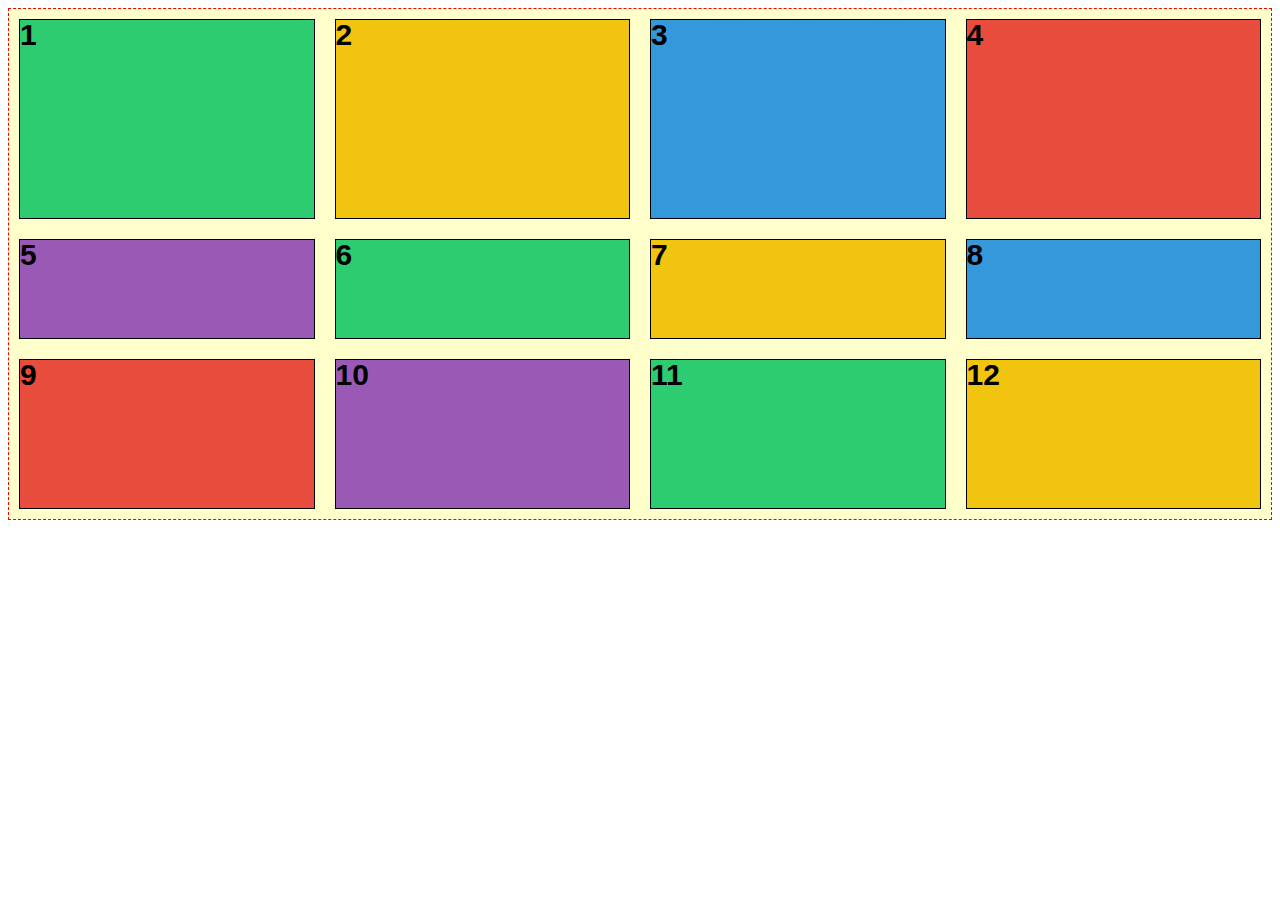
<file: 01-Grid-1/01-Grid/index.html>
<!DOCTYPE html>
<html>
<head>
    <meta charset="utf-8">
    <meta name="viewport" content="width=device-width, initial-scale=1">
    <title>CSS Grid</title>
    <link rel="stylesheet" type="text/css" href="style.css">
</head>
<body>


    <div class="kontejner">
        <div class="bobik">1</div>
        <div class="bob">2</div>
        <div>3</div>
        <div>4</div>
        <div>5</div>
        <div>6</div>
        <div>7</div>
        <div>8</div>
        <div>9</div>
        <div>10</div>
        <div>11</div>
        <div>12</div>
    </div>



</body>
</html>
</file>
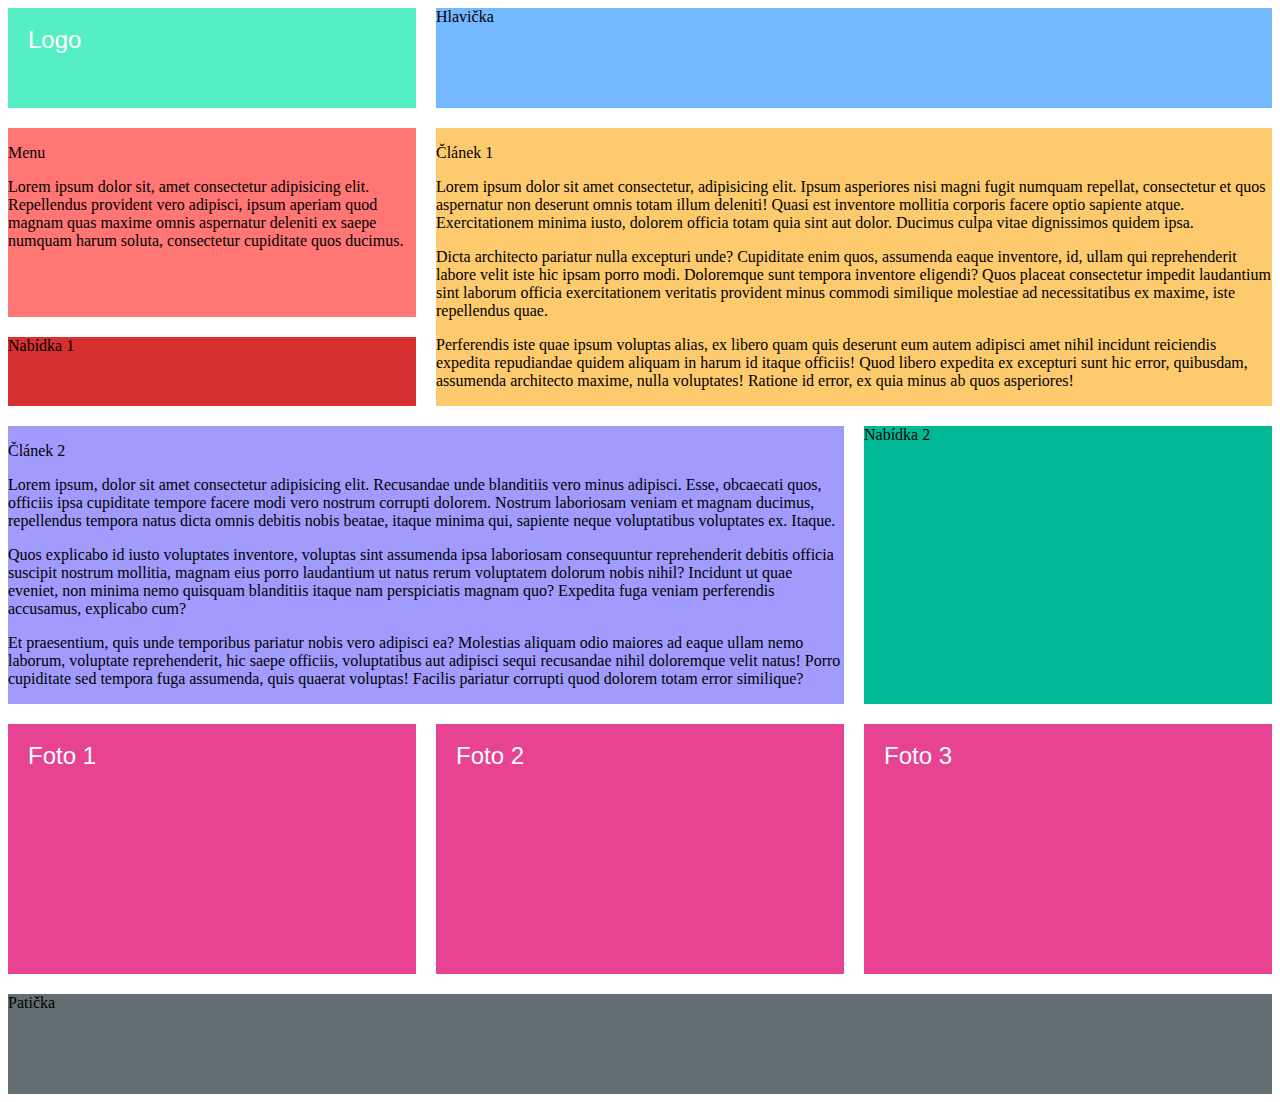
<file: 01-Grid-1/06-Grid-cardio-1/index.html>
<!DOCTYPE html>
<html lang="cs">
<head>
  <meta charset="UTF-8">
  <meta name="viewport" content="width=device-width, initial-scale=1.0">
  <link rel="stylesheet" href="style.css">
  <title>CSS Grid Cardio 1</title>
</head>

<body>

  <div class="kontejner">

    <div class="logo">Logo</div>

    <header class="hlavicka">Hlavička</header>

    <nav class="menu">
      <p>Menu</p>

      <p>Lorem ipsum dolor sit, amet consectetur adipisicing elit. Repellendus provident vero adipisci, ipsum aperiam quod magnam quas maxime omnis aspernatur deleniti ex saepe numquam harum soluta, consectetur cupiditate quos ducimus.</p>
    </nav>

    <article class="clanek1">
      <p>Článek 1</p>
      <p>Lorem ipsum dolor sit amet consectetur, adipisicing elit. Ipsum asperiores nisi magni fugit numquam repellat, consectetur et quos aspernatur non deserunt omnis totam illum deleniti! Quasi est inventore mollitia corporis facere optio sapiente atque. Exercitationem minima iusto, dolorem officia totam quia sint aut dolor. Ducimus culpa vitae dignissimos quidem ipsa.</p>
      <p>Dicta architecto pariatur nulla excepturi unde? Cupiditate enim quos, assumenda eaque inventore, id, ullam qui reprehenderit labore velit iste hic ipsam porro modi. Doloremque sunt tempora inventore eligendi? Quos placeat consectetur impedit laudantium sint laborum officia exercitationem veritatis provident minus commodi similique molestiae ad necessitatibus ex maxime, iste repellendus quae.</p>
      <p>Perferendis iste quae ipsum voluptas alias, ex libero quam quis deserunt eum autem adipisci amet nihil incidunt reiciendis expedita repudiandae quidem aliquam in harum id itaque officiis! Quod libero expedita ex excepturi sunt hic error, quibusdam, assumenda architecto maxime, nulla voluptates! Ratione id error, ex quia minus ab quos asperiores!</p>
    </article>

    <article class="clanek2">
      <p>Článek 2</p>
      <p>Lorem ipsum, dolor sit amet consectetur adipisicing elit. Recusandae unde blanditiis vero minus adipisci. Esse, obcaecati quos, officiis ipsa cupiditate tempore facere modi vero nostrum corrupti dolorem. Nostrum laboriosam veniam et magnam ducimus, repellendus tempora natus dicta omnis debitis nobis beatae, itaque minima qui, sapiente neque voluptatibus voluptates ex. Itaque.</p>
      <p>Quos explicabo id iusto voluptates inventore, voluptas sint assumenda ipsa laboriosam consequuntur reprehenderit debitis officia suscipit nostrum mollitia, magnam eius porro laudantium ut natus rerum voluptatem dolorum nobis nihil? Incidunt ut quae eveniet, non minima nemo quisquam blanditiis itaque nam perspiciatis magnam quo? Expedita fuga veniam perferendis accusamus, explicabo cum?</p>
      <p>Et praesentium, quis unde temporibus pariatur nobis vero adipisci ea? Molestias aliquam odio maiores ad eaque ullam nemo laborum, voluptate reprehenderit, hic saepe officiis, voluptatibus aut adipisci sequi recusandae nihil doloremque velit natus! Porro cupiditate sed tempora fuga assumenda, quis quaerat voluptas! Facilis pariatur corrupti quod dolorem totam error similique?</p>
    </article>

    <aside class="nabidka1">Nabídka 1</aside>

    <aside class="nabidka2">Nabídka 2</aside>

    <div class="foto1">Foto 1</div>

    <div class="foto2">Foto 2</div>

    <div class="foto3">Foto 3</div>

    <footer class="paticka">Patička</footer>
  </div>

</body>
</html>
</file>
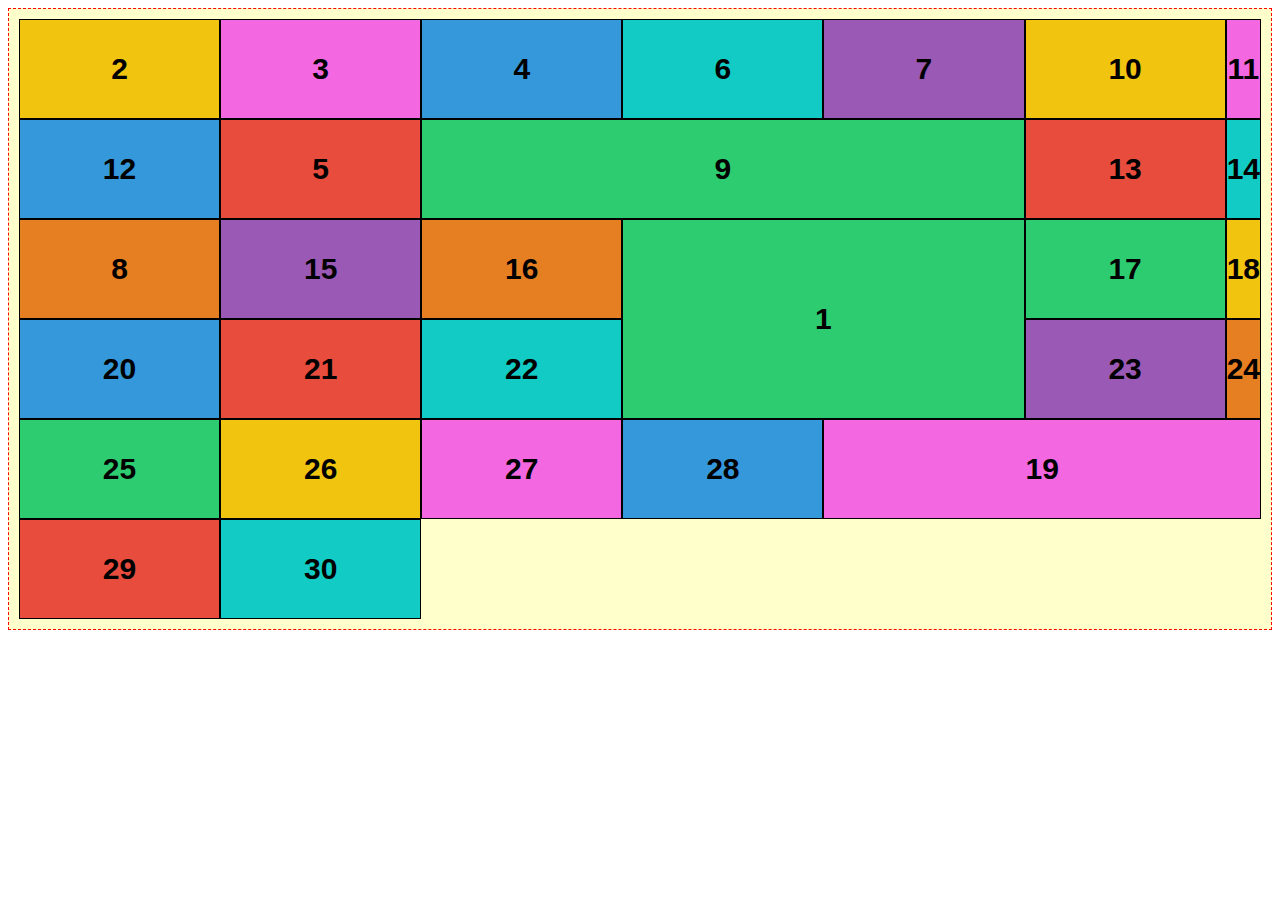
<file: 02-Grid-2/02-Auto-grid/index.html>
<!DOCTYPE html>
<html>
<head>
	<meta charset="utf-8">
	<meta name="viewport" content="width=device-width, initial-scale=1">
	<title>CSS Grid</title>
	<link rel="stylesheet" type="text/css" href="style.css">
</head>
<body>


	<div class="kontejner">
		<div class="bobik1">1</div>
		<div>2</div>
		<div>3</div>
		<div>4</div>
		<div class="bobik5">5</div>
		<div>6</div>
		<div>7</div>
		<div class="bobik8">8</div>
		<div class="bobik9">9</div>
		<div>10</div>
		<div>11</div>
		<div>12</div>
		<div>13</div>
		<div>14</div>
		<div>15</div>
		<div>16</div>
		<div>17</div>
		<div>18</div>
		<div class="bobik19">19</div>
		<div>20</div>
		<div>21</div>
		<div>22</div>
		<div>23</div>
		<div>24</div>
		<div>25</div>
		<div>26</div>
		<div>27</div>
		<div>28</div>
		<div>29</div>
		<div>30</div>
	</div>




</body>
</html>
</file>
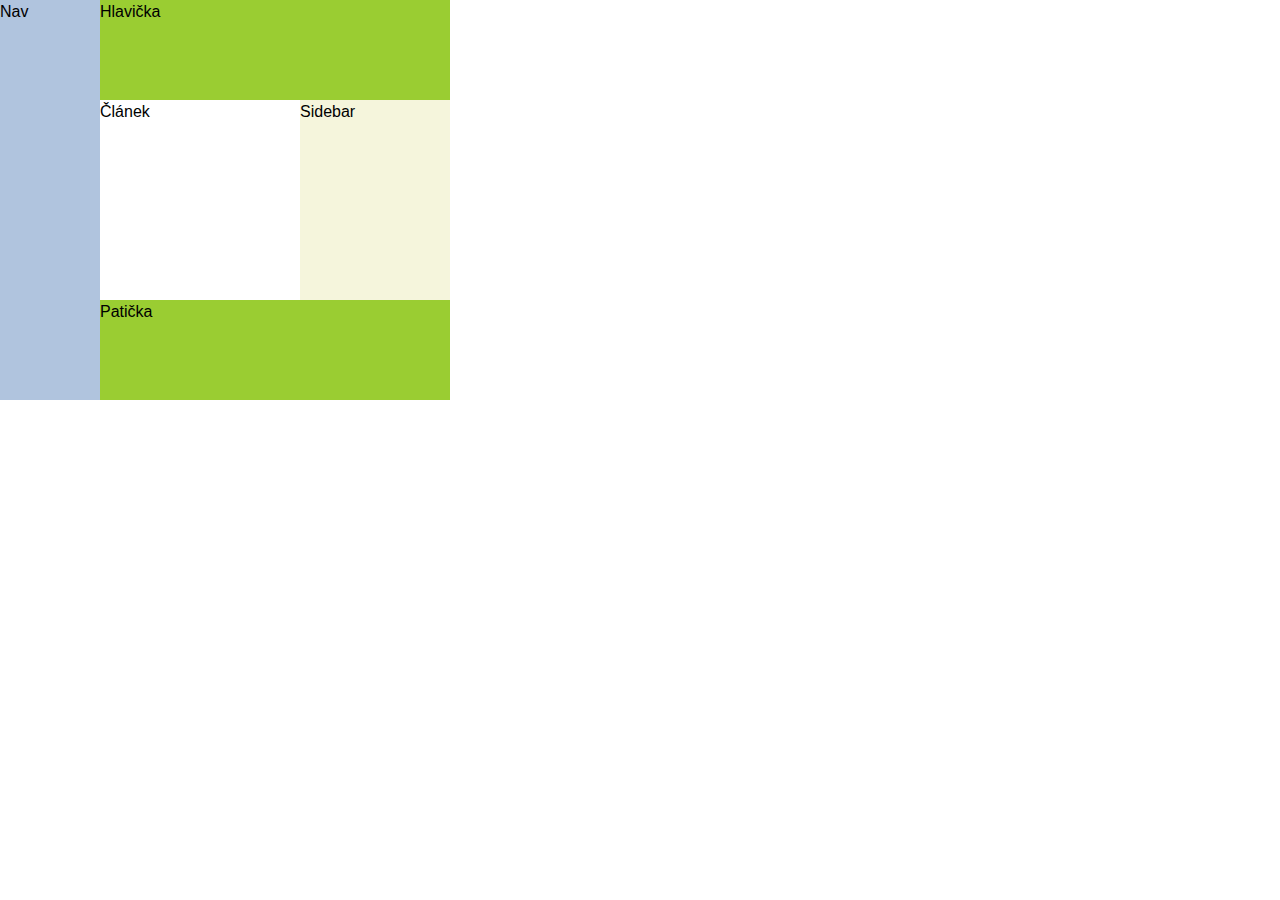
<file: 01-Grid-1/08-Grid-cardio-3/layout2/index.html>
<!DOCTYPE html>
<html lang="cs">
<head>
	<meta charset="UTF-8">
	<meta name="viewport" content="width=device-width, initial-scale=1.0">
	<meta http-equiv="X-UA-Compatible" content="ie=edge">
	<title>Grid Cardio - Layout 2</title>
	<link rel="stylesheet" href="style.css">
</head>
<body>

	<!--
		Použijeme sémantické značky <header>, <footer>, <article>, <nav>, <aside>

		V případě flexbox příkladů jsi je musela ještě obalovat dalšími <div>y
		a vymýšlet, jak bude do sebe vše zabalené, aby šel daný layout pomocí
		flexboxu vyřešit.

		V případě CSS gridu je to mnohem jednodušší. Prvky jsou pořád stejné.
		My si jen "namalujeme mřížku" (nadefinujeme sloupce a řádky gridu)
		a pak jednotlivým prvkům prostě řekneme, kde v té mřížce mají ležet.

		Na vytváření takovýchto layoutů je css grid naprostý king!
	-->

	<div class="grid">

		<header>Hlavička</header>
		<article>Článek</article>
		<nav>Nav</nav>
		<aside>Sidebar</aside>
		<footer>Patička</footer>

	</div>

</body>
</html>
</file>
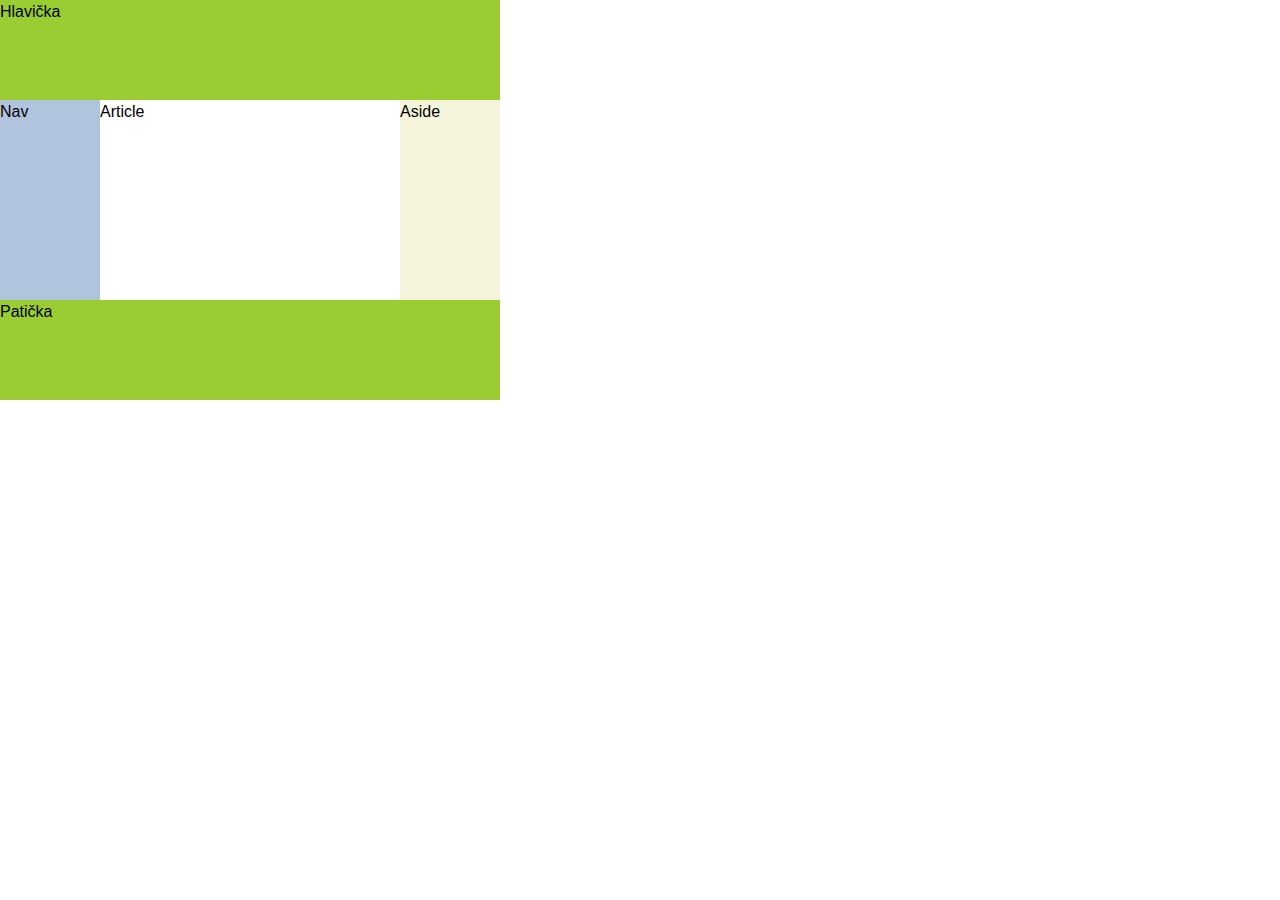
<file: 01-Grid-1/08-Grid-cardio-3/layout5/index.html>
<!DOCTYPE html>
<html lang="cs">
<head>
	<meta charset="UTF-8">
	<meta name="viewport" content="width=device-width, initial-scale=1.0">
	<meta http-equiv="X-UA-Compatible" content="ie=edge">
	<title>Grid Cardio - Layout 5</title>
	<link rel="stylesheet" href="style.css">
</head>
<body>

	<!--
		Použijeme sémantické značky <header>, <footer>, <article>, <nav>, <aside>

		V případě flexbox příkladů jsi je musela ještě obalovat dalšími <div>y
		a vymýšlet, jak bude do sebe vše zabalené, aby šel daný layout pomocí
		flexboxu vyřešit.

		V případě CSS gridu je to mnohem jednodušší. Prvky jsou pořád stejné.
		My si jen "namalujeme mřížku" (nadefinujeme sloupce a řádky gridu)
		a pak jednotlivým prvkům prostě řekneme, kde v té mřížce mají ležet.

		Na vytváření takovýchto layoutů je css grid naprostý king!
	-->

	<div class="grid">

		<header>Hlavička</header>
		<article>Article</article>
		<nav>Nav</nav>
		<aside>Aside</aside>
		<footer>Patička</footer>

	</div>

</body>
</html>
</file>
<file: 01-Grid-1/01-Grid/style.css>
/* intuitivnejsi box-sizing */
html { box-sizing: border-box; }
*, ::before, ::after { box-sizing: inherit; }

.kontejner {
    padding: 10px;
    border: 1px dashed red;
    background-color: #ffffcc;
}


.kontejner > div {
    font: 30px/1 sans-serif;
    font-weight: bold;
    border: 1px solid black;
}

.kontejner > div:nth-child(5n+1) { background-color: #2ecc71;}
.kontejner > div:nth-child(5n+2) { background-color: #f1c40f;}
.kontejner > div:nth-child(5n+3) { background-color: #3498db;}
.kontejner > div:nth-child(5n+4) { background-color: #e74c3c;}
.kontejner > div:nth-child(5n+5) { background-color: #9b59b6;}

/* ---------------------------------------------------- */

.kontejner {
    display: grid;
    grid-template-columns: 1fr 1fr 1fr 1fr; /* repeat (4, 1fr) */
    grid-template-rows: 200px 100px 150px;
    gap: 20px;
}

/* .bobik {
    grid-column: 2 / -1;
    grid-row: 2;
}

.bob {
    grid-column: 3;
    grid-row: 1 / span 3;
} */
</file>
<file: 01-Grid-1/06-Grid-cardio-1/style.css>
/* nejsme vcerejsi, pouzivame moderni box model */
html { box-sizing: border-box;}
*, ::after, ::before { box-sizing: inherit; }

.kontejner > div {
	padding: 20px;
	font: 24px/1 sans-serif;
	color: white;
}

.kontejner > div > :first-child {
	margin-top: 0;
}

.kontejner > div > :last-child {
	margin-bottom: 0;
}


/* ---------------------------------------------------- */

/* Nastyluj jednotlivé bloky podle zadání na obrázku */

.logo {
	background-color: #55efc4;
}

.hlavicka {
	background-color: #74b9ff;
	grid-column: 2 / -1;
}

.menu {
	background-color: #ff7675;
}

.clanek1 {
	background-color: #fdcb6e;
	grid-column: 2 / -1;
	grid-row: 2 / 4;
}

.clanek2 {
	background-color: #a29bfe;
	grid-column: 1 / 3;
}

.nabidka1 {
	background-color: #d63031;
	grid-column: 1 / 2;
	grid-row: 3 / 4;
}

.nabidka2 {
	background-color: #00b894;
}

.foto1 {
	background-color: #e84393;
}

.foto2 {
	background-color: #e84393;
}

.foto3 {
	background-color: #e84393;
}

.paticka {
	background-color: #636e72;
	grid-column: 1 / -1;
}

.kontejner {
	display: grid;
	gap: 20px;
	grid-template-columns: repeat(3, 1fr);
	grid-template-rows: 100px auto auto auto 250px 100px;
}
</file>
<file: 02-Grid-2/02-Auto-grid/style.css>
/* nejsme vcerejsi, pouzivame moderni box model */
*, :after, :before { box-sizing: border-box; }

.kontejner {
	padding: 10px;
	border: 1px dashed red;
	background-color: #ffffcc;
}


.kontejner > div {
	font: 30px/1 sans-serif;
	font-weight: bold;
	border: 1px solid black;
	min-height: 50px;
	display: flex;
	align-items: center;
	justify-content: center;
}

.kontejner > div:nth-child(8n+1) { background-color: #2ecc71;}
.kontejner > div:nth-child(8n+2) { background-color: #f1c40f;}
.kontejner > div:nth-child(8n+3) { background-color: #f368e0;}
.kontejner > div:nth-child(8n+4) { background-color: #3498db;}
.kontejner > div:nth-child(8n+5) { background-color: #e74c3c;}
.kontejner > div:nth-child(8n+6) { background-color: #12cbC4;}
.kontejner > div:nth-child(8n+7) { background-color: #9b59b6;}
.kontejner > div:nth-child(8n+8) { background-color: #e67e22;}


/* ---------------------------------------------------- */


/*
Vyzkoušíme si:
- grid-auto-rows
- grid-auto-columns
- posun položky na linii bez určení řady/sloupce (vznikají mezery)
- grid-auto-flow
	- row (standard)
	- column
	- dense (zabraňuje mezerám)
- order
*/

.kontejner {
	display: grid;
	grid-auto-flow: row dense;
	grid-template-columns: repeat(6, 1fr);
	grid-auto-rows: 100px;
}

.bobik1 {
	grid-column: 4 / span 2;
	grid-row: 3 / span 2;
}

.bobik5 {
	grid-column: 2;
	grid-row: 2;
}

.bobik8 {
	grid-row: 3;
}

.bobik19 {
	grid-column: 5 / span 3;
}

.bobik9 {
	grid-column: span 3;
}
</file>
<file: 01-Grid-1/08-Grid-cardio-3/layout2/style.css>
/* nejsme vcerejsi, pouzivame moderni box model */
*, :after, :before { box-sizing: border-box; }

body {
	font: 16px/1.5 sans-serif;
	margin: 0;
}

/* barvicky elementů na stránce */
header,
footer {
	background: yellowgreen;
}

aside {
	background: beige;
}

nav {
	background: lightsteelblue;
}

/* -------------------------------------------- */
/* tady piš svoje CSS */
/* -------------------------------------------- */

.grid {
	height: 100vh; /* nastavíme výšku gridu přes celou stránku */
	display: grid;
	grid-template-columns: 100px 200px 150px;
	grid-template-rows: 100px 200px 100px;
}

nav {
	grid-column: 1 / 2;
	grid-row: 1 / -1;
}

header {
	grid-column: 2 / 4;
	grid-row: 1 / 2;
}

footer {
	grid-column: 2 / 4;
	grid-row: 3 / 4;
}
</file>
<file: 01-Grid-1/08-Grid-cardio-3/layout5/style.css>
/* nejsme vcerejsi, pouzivame moderni box model */
*, :after, :before { box-sizing: border-box; }

body {
	font: 16px/1.5 sans-serif;
	margin: 0;
}

/* barvicky elementů na stránce */
header,
footer {
	background: yellowgreen;
}

aside {
	background: beige;
}

nav {
	background: lightsteelblue;
}

/* -------------------------------------------- */
/* tady piš svoje CSS */
/* -------------------------------------------- */

.grid {
	height: 100vh; /* nastavíme výšku gridu přes celou stránku */
	display: grid;
	grid-template-columns: 100px 300px 100px;
	grid-template-rows: 100px 200px 100px;
}

header {
	grid-column: 1 / 4;
	grid-row: 1 / 2;
}

footer {
	grid-column: 1 / 4;
	grid-row: 3 / 4;
}

nav {
	grid-column: 1 / 2;
	grid-row: 2 / 3;
}

article {
	grid-column: 2 / 3;
	grid-row: 2 / 3;
}

aside {
	grid-column: 3 / 4;
	grid-row: 2 / 3;
}
</file>
